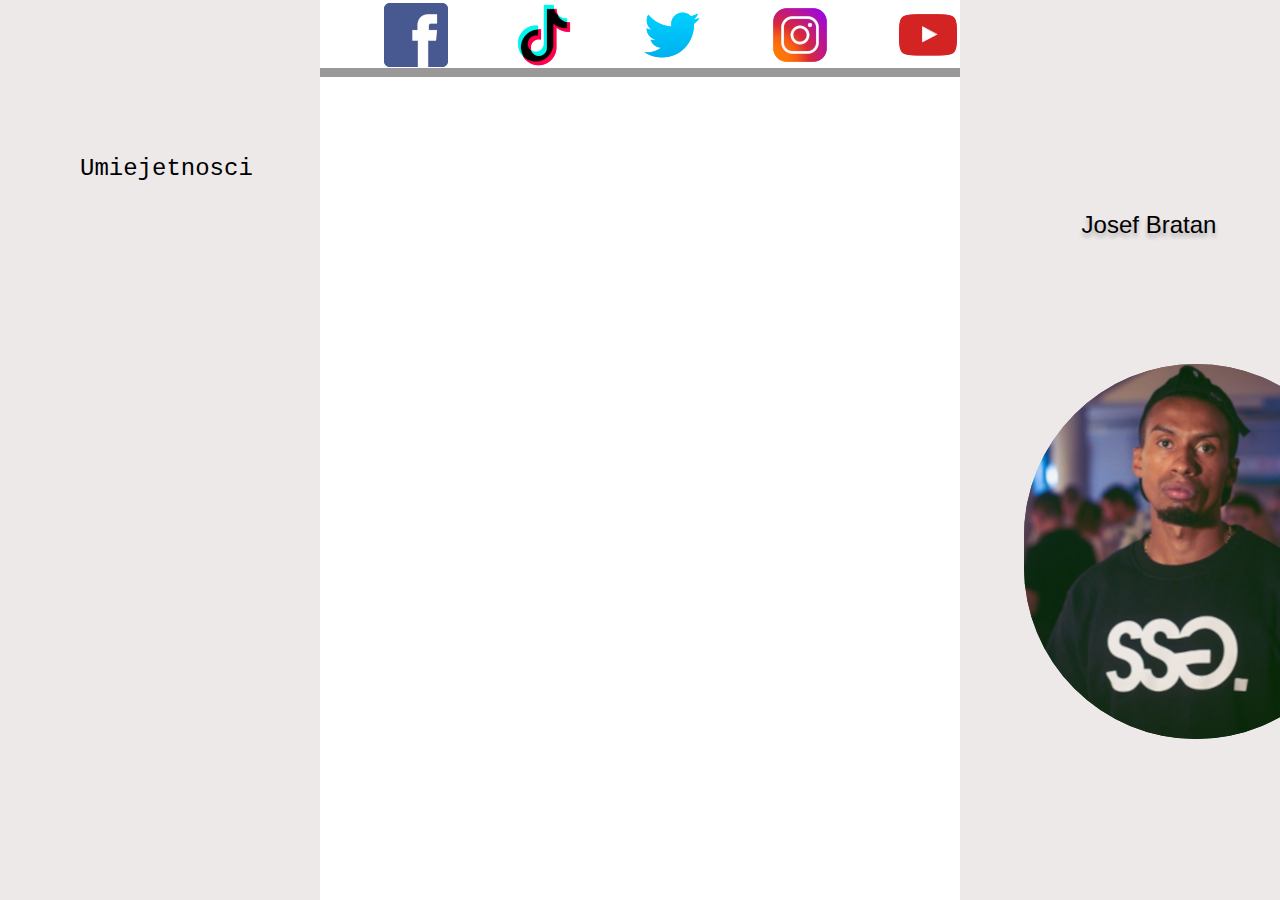
<file: wizytówka/index.html>
<html>
<head>
<link rel="stylesheet" href="style.css">
</head>

<body>
<div class="fb">
    <a href="https://pl-pl.facebook.com/josef.bratan.94"><img src="facebook.png" alt="fb" ></a>
</div>
<div class="tiktok">
    <a href="https://www.tiktok.com/"><img src="tt.png" alt="tiktok" ></a>
</div>
<div class="ig">
    <a href="https://pl-pl.facebook.com/josef.bratan.94"><img src="ig.png" alt="tiktok" ></a>
</div>
<div class="yt">
    <a href="https://www.youtube.com/watch?v=mDDzPOMwR4A"><img src="yt.png" alt="tiktok"></a>
</div>

<div class="t">
    <a href="https://pl-pl.facebook.com/josef.bratan.94"><img src="t.png" alt="tiktok" ></a>

</div>
<div class="lewy">
    <h1 class="umiejetnosci">Umiejetnosci </h1>
    
</div>

<div class="prawy">
    <p class="imie">Josef Bratan </p>
    <img src="js.png" alt="josef" class="josef">
</div>


<div class="srodek">
    


    
</div>


    




</body>
</html>
</file>
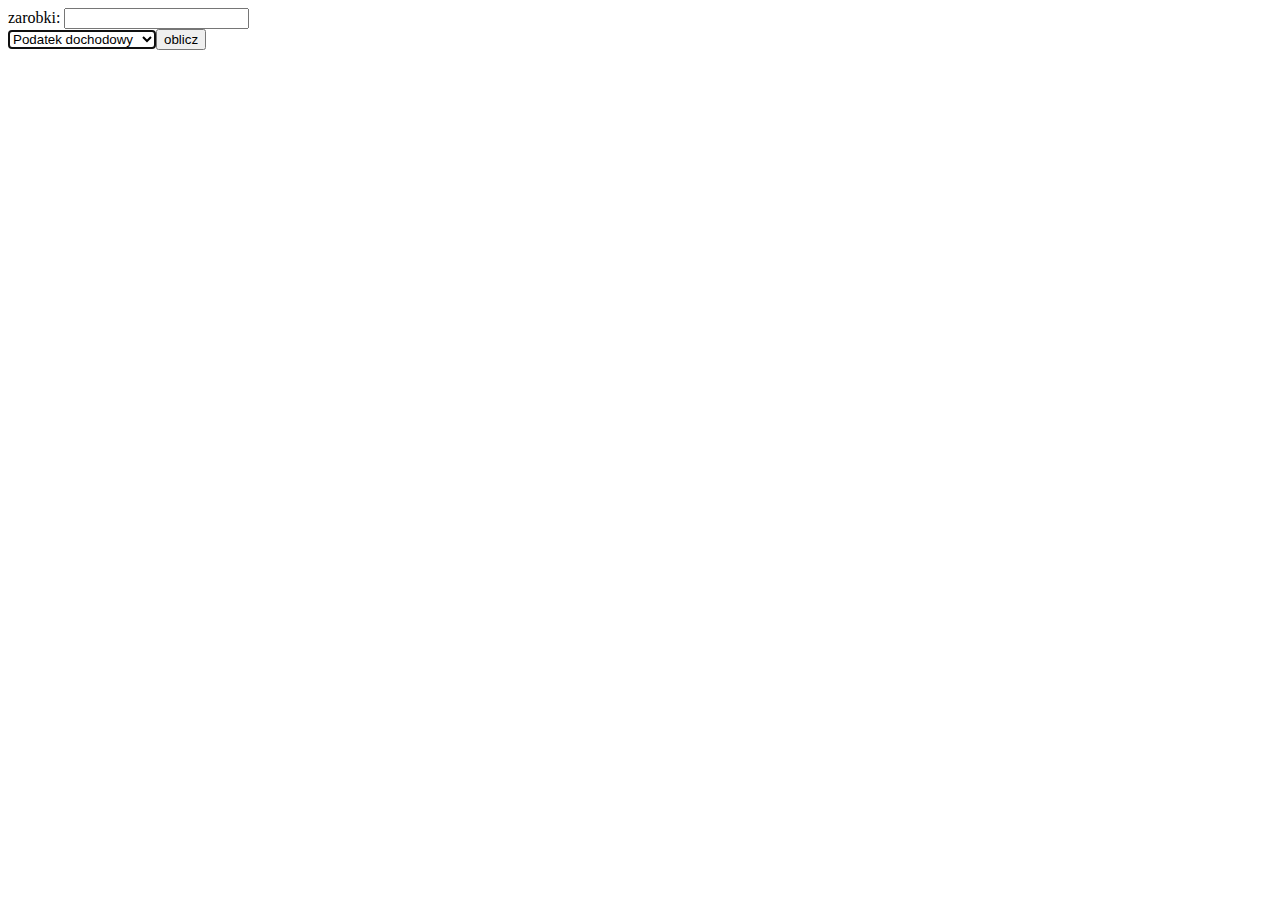
<file: wizytówka1/podatki.html>
<html>
   <body>
       <div style="color:red;font-size:50px;">
       <script>
           
           var a=parseFloat(zarobki);
           var b=podatki.value;
           var suma;
           suma=a*0,17;
           document.write("suma " + a + "+" + b+ "=" +suma+ "<br>" );
           roznica=a-b;
           document.write("suma " + a + "-" + b+ "=" +roznica+ "<br>" );

           iloczyn=a*b;
           document.write("suma " + a + "*" + b+ "=" +iloczyn+ "<br>" );
           
           iloraz=a/b;
           document.write("suma " + a + "/" + b+ "=" +iloraz+ "<br>" );
       </script>
   
  
</div>
zarobki: <input type="number" id="zarobki"><br>
<select name="podatki" autofocus>
    <option value="dochodowy" id="dochodowy">Podatek dochodowy</option>
    <option value="liniowy" id="liniowy">Podatek liniowy</option>
    <option value="karta" id="karta">Karta podatkowa</option>
    <option value="progresywny" id="progresywny">Podatek progresywnt</option>
    <input type="button" onclick="oblicz()" value="oblicz";
</select>
   </body>      
   </html>
</file>
<file: wizytówka/style.css>
.fb:hover{
    opacity: 0.7;
    
}

.t:hover{
    opacity: 0.7;
}

.tiktok:hover{
    opacity: 0.7;
}
.yt:hover{
    opacity: 0.7;
}

.ig:hover{
    opacity: 0.7;
}
.fb{

    position: absolute;
    width: 64px;
    height: 64px;
    left: 30%;
    top: 3px;
    
    background: url(facebook.png);
}
.tiktok{
    position: absolute;
width: 64px;
height: 64px;
left: 40%;
top: 3px;

background: url(tt.png);
}

.ig{

    position: absolute;
width: 64px;
height: 64px;
left: 60%;
top: 3px;

background: url(ig.png);
}

.yt{
    position: absolute;
width: 64px;
height: 64px;
left: 70%;
top: 3px;

background: url(yt.png);
}
.t{
    position: absolute;
width: 64px;
height: 64px;
left: 50%;
top: 3px;

background: url(t.png);
}

.lewy {
    position: absolute;
width: 25%;
height: 100%;
left: 0px;
top: 0px;

background: #EDE9E9;
}

.prawy{
    position: absolute;
width: 25%;
height: 100%;
left: 75%;
top: 0px;

background: #EDE9E9;
}

.josef{
  position: absolute;
width: 344px;
height: 375px;
left: 20%;
top: 364px;

background: url(js.png);
border-radius: 172px;
}
.imie{
    position: absolute;
    width: 200px;
    height: 41px;
    left: 38%;
    top: 20%;
    
    font-family:Impact, Haettenschweiler, 'Arial Narrow Bold', sans-serif;
    font-style: normal;
    font-weight: normal;
    font-size: 24px;
    line-height: 41px;
    display: flex;
    align-items: center;
    text-align: center;
    
    color: #000000;
    
    text-shadow: 0px 4px 4px rgba(0, 0, 0, 0.25); 
}
.srodek{
position: absolute;
width: 50%;
height: 1%;
left: 25%;
top: 68px;
opacity: 40%;

background: #000000;
}

.umiejetnosci{
    
position: absolute;
width: 100px;
height: 88px;
left: 25%;
top: 12%;

font-family:monospace;
font-style: normal;
font-weight: normal;
font-size: 24px;
line-height: 41px;
display: flex;
align-items: center;
text-align: center;


}
</file>
